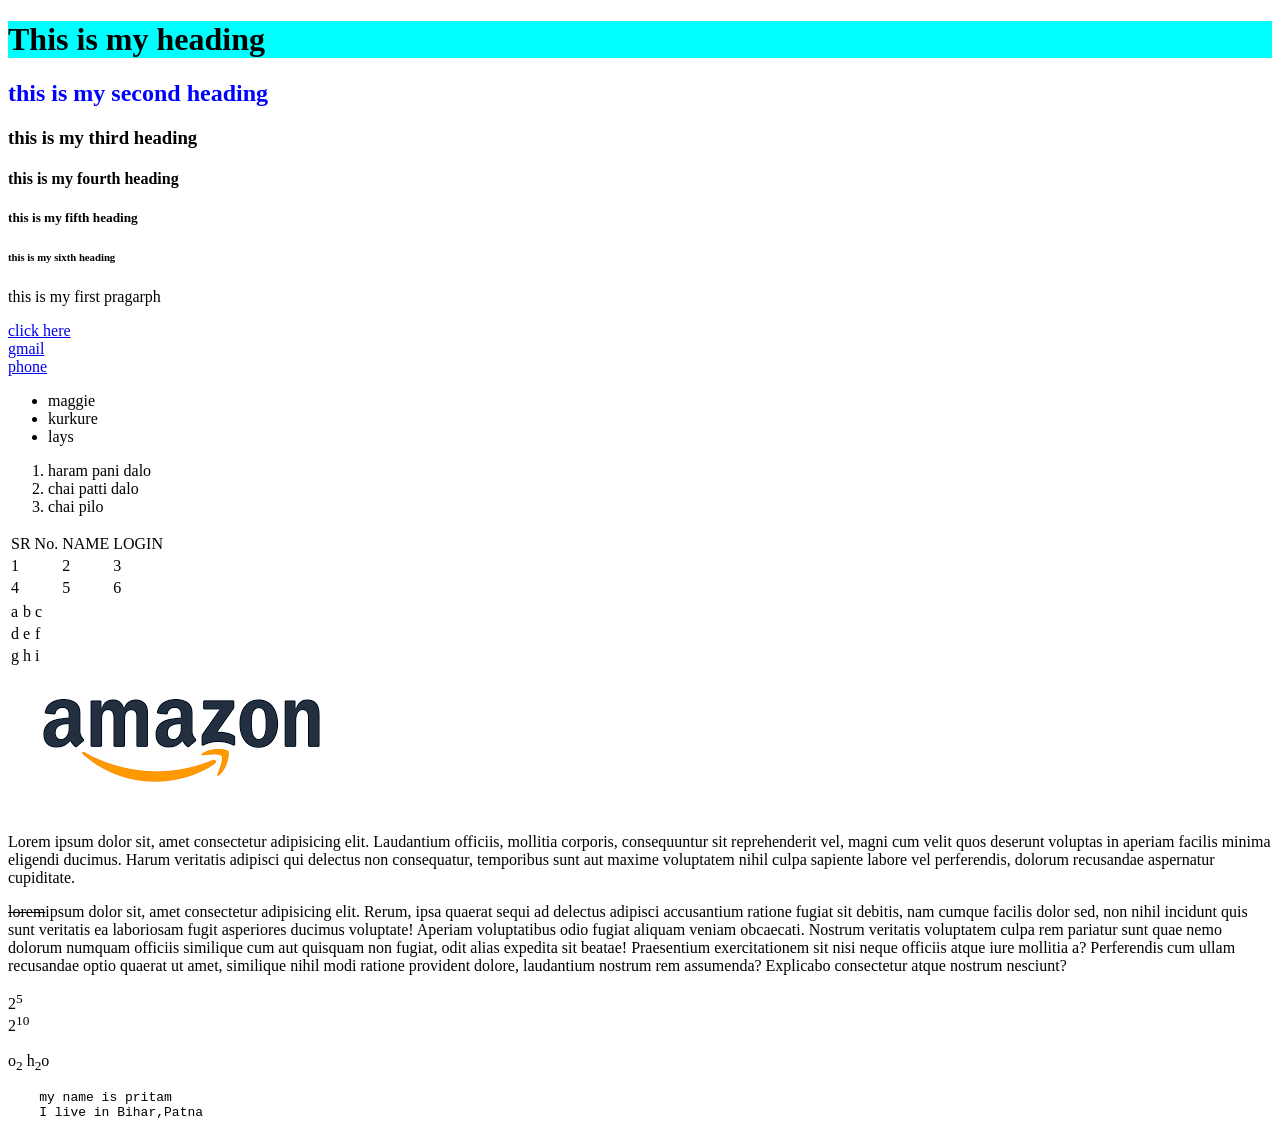
<file: LECTURE 1 TO 6/index.html>
<!DOCTYPE html>
<html lang="en">
<head>
    <meta charset="UTF-8">
    <meta name="viewport" content="width=device-width, initial-scale=1.0">
    <title>Document</title>
</head>
<body>
    <h1 style="background-color :aqua">This is my heading</h1>
    <h2 style="color: blue;">this is my second heading</h2>
    <h3>this is my third heading</h3>
    <h4>this is my fourth heading</h4>
    <h5>this is my fifth heading</h5>
    <h6>this is my sixth heading</h6>

    <p>this is my first pragarph</p>
    
    <a href="https://www.google.com">click here</a><br>
    <a href="mailto:pritamkummarpatna59@gmail.com">gmail</a><br>
    <a href="tel:+916200416305">phone</a>

    <!-- ul means UNORDERD LIST -->
    <ul>
        <li>maggie</li>
        <li>kurkure</li>
        <li>lays</li>
    </ul>

    <!-- ol means OREDER LIST -->
     <!-- short cut of ol and ul : for ul and ol = ul>li*number -->
    <ol>
        <li>haram pani dalo</li>
        <li>chai patti dalo</li>
        <li>chai pilo</li>
    </ol>


    <table>
        <!-- tr means TABLE ROW.. -->
        <tr>
            <!-- td means TABLE DATA  -->
            <td>SR No.</td>
            <td>NAME</td>
            <td>LOGIN</td>
        </tr>
        <tr>
            <td>1</td>
            <td>2</td>
            <td>3</td>
        </tr>
       <tr>
            <td>4</td>
            <td>5</td>
            <td>6</td>
       </tr>
    </table>

<!-- short cut : TABLE>(TD>TR*3)*3 -->
    <table>
        <tr>
            <td>a</td>
            <td>b</td>
            <td>c</td>
        </tr>
        <tr>
            <td>d</td>
            <td>e</td>
            <td>f</td>
        </tr>
        <tr>
            <td>g</td>
            <td>h</td>
            <td>i</td>
        </tr>
    </table>

    <img src="[data-uri]" alt="amazon">

<p>Lorem ipsum dolor sit, amet consectetur adipisicing elit. Laudantium officiis, mollitia corporis, consequuntur sit reprehenderit vel, magni cum velit quos deserunt voluptas in aperiam facilis minima eligendi ducimus. Harum veritatis adipisci qui delectus non consequatur, temporibus sunt aut maxime voluptatem nihil culpa sapiente labore vel perferendis, dolorum recusandae aspernatur cupiditate.</p>

<p><s>lorem</s>ipsum dolor sit, amet consectetur adipisicing elit. Rerum, ipsa quaerat sequi ad delectus adipisci accusantium ratione fugiat sit debitis, nam cumque facilis dolor sed, non nihil incidunt quis sunt veritatis ea laboriosam fugit asperiores ducimus voluptate! Aperiam voluptatibus odio fugiat aliquam veniam obcaecati. Nostrum veritatis voluptatem culpa rem pariatur sunt quae nemo dolorum numquam officiis similique cum aut quisquam non fugiat, odit alias expedita sit beatae! Praesentium exercitationem sit nisi neque officiis atque iure mollitia a? Perferendis cum ullam recusandae optio quaerat ut amet, similique nihil modi ratione provident dolore, laudantium nostrum rem assumenda? Explicabo consectetur atque nostrum nesciunt?</p>

<p>
    2<sup>5</sup><br>
    2<sup>10</sup>
</p>
<p>
    o<sub>2</sub>
    h<sub>2</sub>o
</p>

<pre>
    my name is pritam 
    I live in Bihar,Patna
</pre>


</body>
</html>
</file>
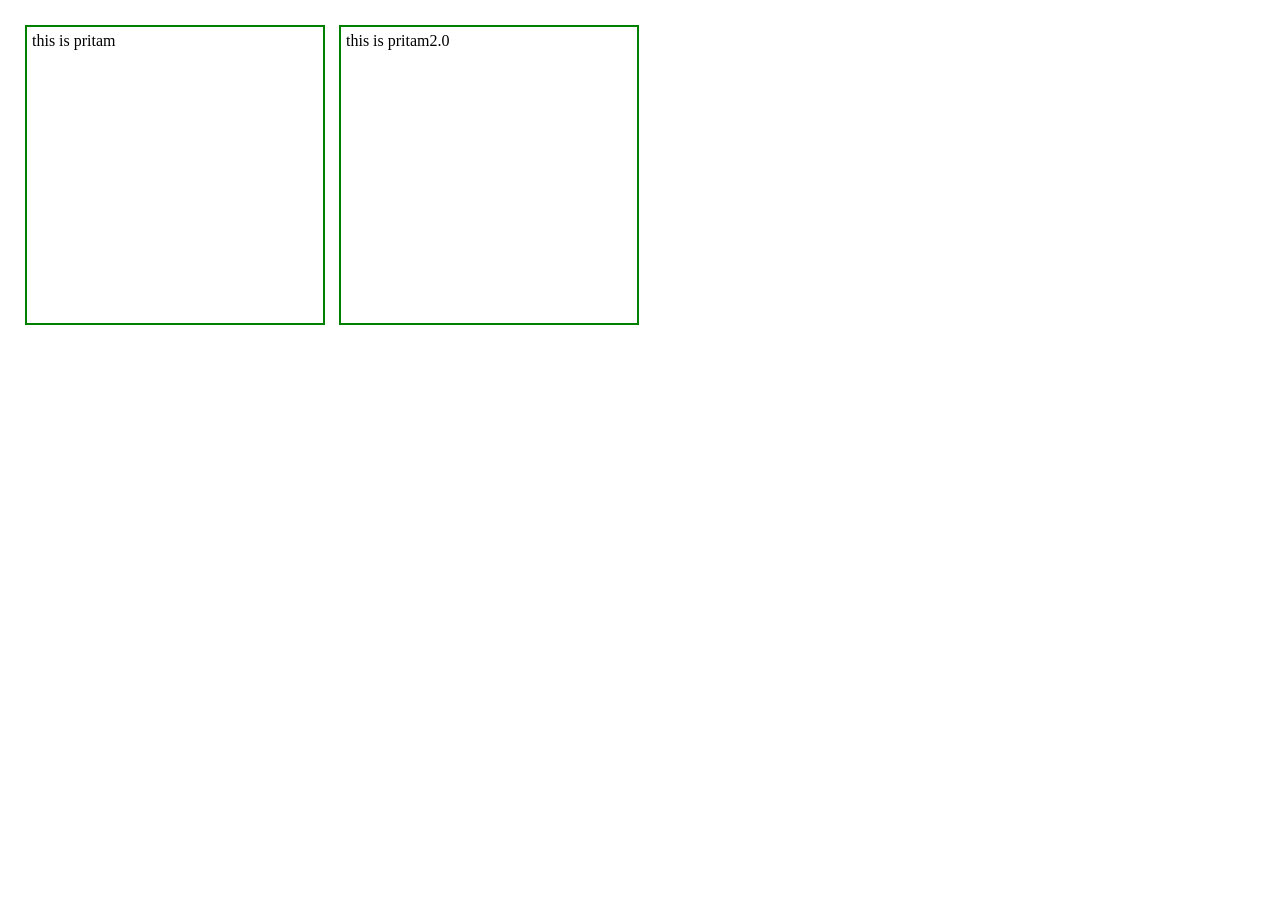
<file: lecture 16/index.html>
<!DOCTYPE html>
<html lang="en">
<head>
    <meta charset="UTF-8">
    <meta name="viewport" content="width=device-width, initial-scale=1.0">
    <title>Document</title>

    <style>
        *{
            margin: 10px;
            padding: 0;
            box-sizing: border-box;
            
        }
        .box{
            /* display: inline; */
            width: 300px;
            height: 300px;
            border: 1px solid black;
            padding: 100px;
        }
        span{
            border: 2px solid green;
            width: 300px;
            height: 300px;
            margin: 5px;
            padding: 5px;
            display: inline-block;
            /* display: block;  */
        }


        /* div{
            border: 1px solid red;
            width: 300px;
            height: 300px;
            margin: 25px;
            padding: 30px;
        } */


    </style>
</head>
<body>
    <!-- <div>welcome to pritam dev</div>

    <div>welcome to pritam dev 2.0</div> -->

    <!-- <div class="box">
        Welcome to codehelp
    </div> -->

    <span>this is pritam</span>
    <span>this is pritam2.0</span>

</body>
</html>
</file>
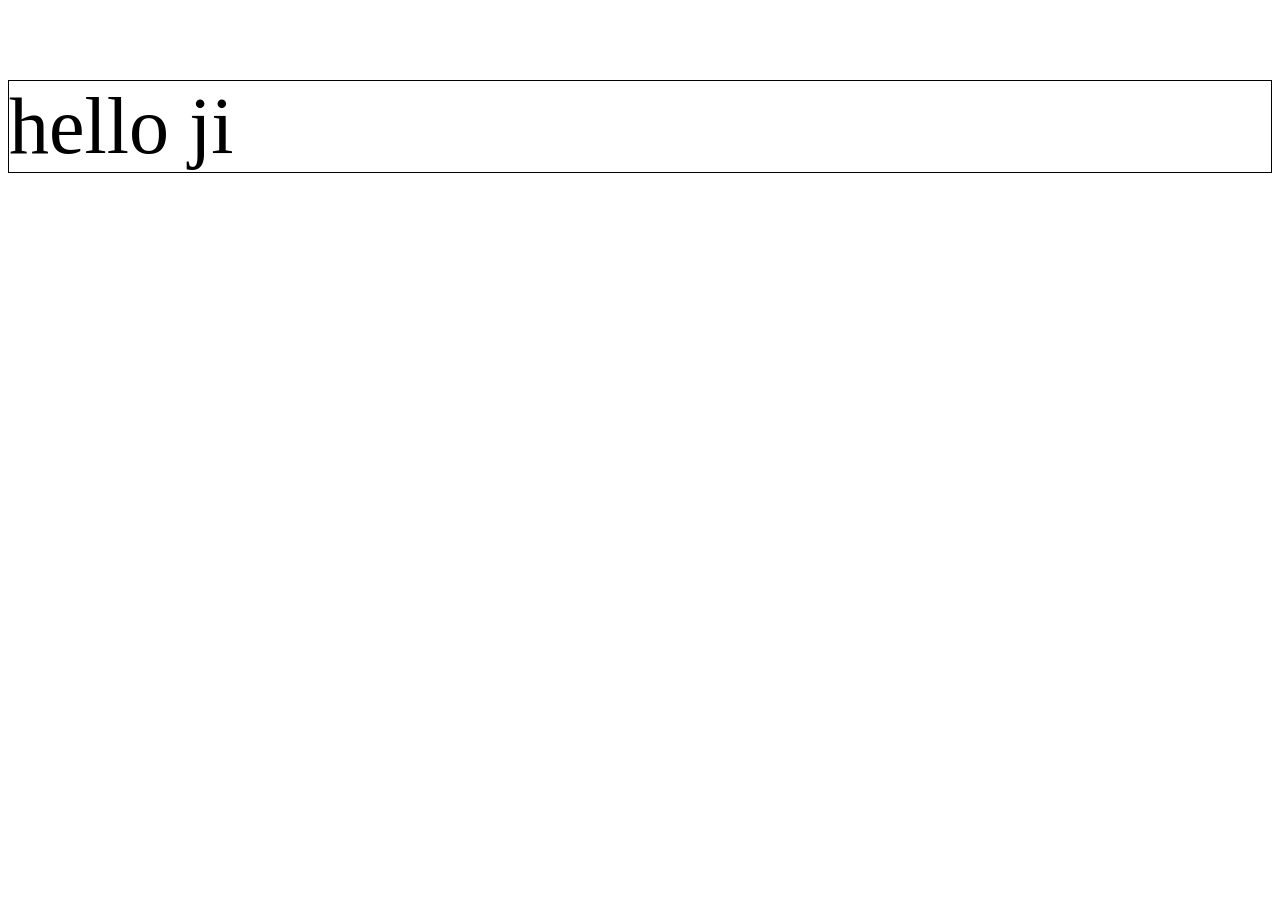
<file: lecture 18/index.html>
<!DOCTYPE html>
<html lang="en">
<head>
    <meta charset="UTF-8">
    <meta name="viewport" content="width=device-width, initial-scale=1.0">
    <title>Document</title>
    <style>
        /* *{
            margin: 0;
            padding: 0;
        } */
        /* .box{
            border: 2px solid red;
            width: 50%;
        } */
        /* .parent{
            border: 1px solid black;
            background-color: beige;
            width: 50%;
        }
        .child{
            border: 1px solid green;
            background-color: aqua;
            width: 20% ;
        } */
        /* .container{
            border: 1px solid green;
            background-color: rgb(96, 96, 154);
            height: 50vh ;
            width: 50%;
        } */
        /* .box1{
            border: 1px solid black;
            font-size: 100px;
        } */
   
        /* .container{
            font-size: 10px;


        }
        .box{
            font-family: 10em;
        } */
        .firstpara{
            border: 1px solid black;
            font-size: 5rem;
        }

   
    </style>
</head>
<body>
    <!-- <div class="box">Welcome to pritam dev</div> -->
     <!-- <div class="parent">
        <div class="child">
            child
        </div>
     </div> -->
    <!-- <div class="container">
        Welcome to pritam dev
    </div> -->
    <!-- <div class="box1">
        pritam kumar
    </div> -->
    <p class="firstpara">hello ji</p>
   <!-- <div class="container">
        <div class="bx">
            welcome to pritam dev
        </div> -->
   </div>
</body>
</html>
</file>
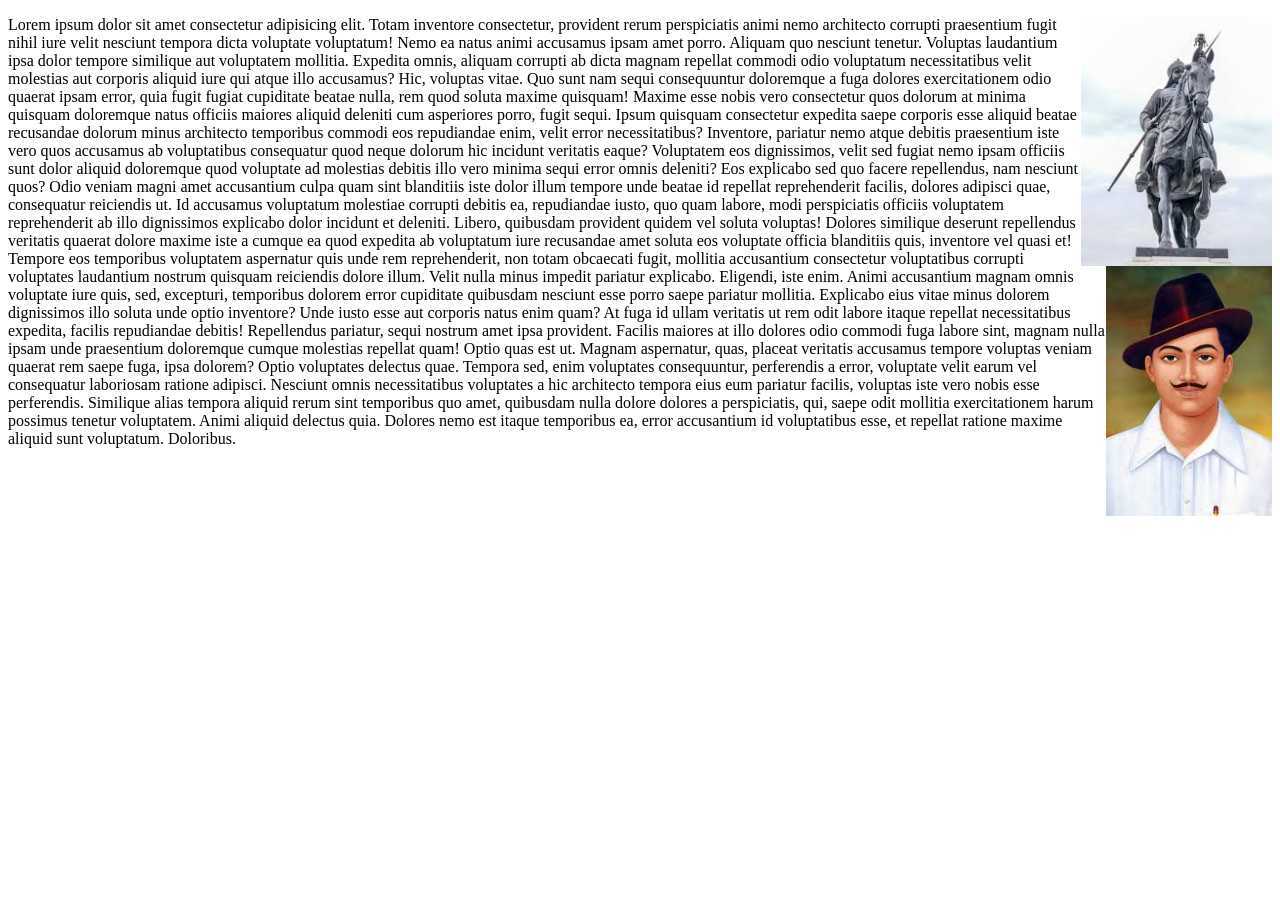
<file: lecture 19/index.html>
<!DOCTYPE html>
<html lang="en">
<head>
    <meta charset="UTF-8">
    <meta name="viewport" content="width=device-width, initial-scale=1.0">
    <title>Document</title>
    <style>
        #immg1{
            float: right;
            height: 250px;
        }
        #immg2{
            float: right;
            height: 250px;
            clear: right;
        }
    </style>
</head>
<body>
    <div class="container">
        <img id="immg1" src="maharna.jpg" >
         <img id="immg2" src="bhagat.jpg" >
        <p>Lorem ipsum dolor sit amet consectetur adipisicing elit. Totam inventore consectetur, provident rerum perspiciatis animi nemo architecto corrupti praesentium fugit nihil iure velit nesciunt tempora dicta voluptate voluptatum! Nemo ea natus animi accusamus ipsam amet porro. Aliquam quo nesciunt tenetur. Voluptas laudantium ipsa dolor tempore similique aut voluptatem mollitia. Expedita omnis, aliquam corrupti ab dicta magnam repellat commodi odio voluptatum necessitatibus velit molestias aut corporis aliquid iure qui atque illo accusamus? Hic, voluptas vitae. Quo sunt nam sequi consequuntur doloremque a fuga dolores exercitationem odio quaerat ipsam error, quia fugit fugiat cupiditate beatae nulla, rem quod soluta maxime quisquam! Maxime esse nobis vero consectetur quos dolorum at minima quisquam doloremque natus officiis maiores aliquid deleniti cum asperiores porro, fugit sequi. Ipsum quisquam consectetur expedita saepe corporis esse aliquid beatae recusandae dolorum minus architecto temporibus commodi eos repudiandae enim, velit error necessitatibus? Inventore, pariatur nemo atque debitis praesentium iste vero quos accusamus ab voluptatibus consequatur quod neque dolorum hic incidunt veritatis eaque? Voluptatem eos dignissimos, velit sed fugiat nemo ipsam officiis sunt dolor aliquid doloremque quod voluptate ad molestias debitis illo vero minima sequi error omnis deleniti? Eos explicabo sed quo facere repellendus, nam nesciunt quos? Odio veniam magni amet accusantium culpa quam sint blanditiis iste dolor illum tempore unde beatae id repellat reprehenderit facilis, dolores adipisci quae, consequatur reiciendis ut. Id accusamus voluptatum molestiae corrupti debitis ea, repudiandae iusto, quo quam labore, modi perspiciatis officiis voluptatem reprehenderit ab illo dignissimos explicabo dolor incidunt et deleniti. Libero, quibusdam provident quidem vel soluta voluptas! Dolores similique deserunt repellendus veritatis quaerat dolore maxime iste a cumque ea quod expedita ab voluptatum iure recusandae amet soluta eos voluptate officia blanditiis quis, inventore vel quasi et! Tempore eos temporibus voluptatem aspernatur quis unde rem reprehenderit, non totam obcaecati fugit, mollitia accusantium consectetur voluptatibus corrupti voluptates laudantium nostrum quisquam reiciendis dolore illum. Velit nulla minus impedit pariatur explicabo. Eligendi, iste enim. Animi accusantium magnam omnis voluptate iure quis, sed, excepturi, temporibus dolorem error cupiditate quibusdam nesciunt esse porro saepe pariatur mollitia. Explicabo eius vitae minus dolorem dignissimos illo soluta unde optio inventore? Unde iusto esse aut corporis natus enim quam? At fuga id ullam veritatis ut rem odit labore itaque repellat necessitatibus expedita, facilis repudiandae debitis! Repellendus pariatur, sequi nostrum amet ipsa provident. Facilis maiores at illo dolores odio commodi fuga labore sint, magnam nulla ipsam unde praesentium doloremque cumque molestias repellat quam! Optio quas est ut. Magnam aspernatur, quas, placeat veritatis accusamus tempore voluptas veniam quaerat rem saepe fuga, ipsa dolorem? Optio voluptates delectus quae. Tempora sed, enim voluptates consequuntur, perferendis a error, voluptate velit earum vel consequatur laboriosam ratione adipisci. Nesciunt omnis necessitatibus voluptates a hic architecto tempora eius eum pariatur facilis, voluptas iste vero nobis esse perferendis. Similique alias tempora aliquid rerum sint temporibus quo amet, quibusdam nulla dolore dolores a perspiciatis, qui, saepe odit mollitia exercitationem harum possimus tenetur voluptatem. Animi aliquid delectus quia. Dolores nemo est itaque temporibus ea, error accusantium id voluptatibus esse, et repellat ratione maxime aliquid sunt voluptatum. Doloribus.</p>

       
        <!-- <p>Lorem ipsum dolor sit amet consectetur adipisicing elit. Totam inventore consectetur, provident rerum perspiciatis animi nemo architecto corrupti praesentium fugit nihil iure velit nesciunt tempora dicta voluptate voluptatum! Nemo ea natus animi accusamus ipsam amet porro. Aliquam quo nesciunt tenetur. Voluptas laudantium ipsa dolor tempore similique aut voluptatem mollitia. Expedita omnis, aliquam corrupti ab dicta magnam repellat commodi odio voluptatum necessitatibus velit molestias aut corporis aliquid iure qui atque illo accusamus? Hic, voluptas vitae. Quo sunt nam sequi consequuntur doloremque a fuga dolores exercitationem odio quaerat ipsam error, quia fugit fugiat cupiditate beatae nulla, rem quod soluta maxime quisquam! Maxime esse nobis vero consectetur quos dolorum at minima quisquam doloremque natus officiis maiores aliquid deleniti cum asperiores porro, fugit sequi. Ipsum quisquam consectetur expedita saepe corporis esse aliquid beatae recusandae dolorum minus architecto temporibus commodi eos repudiandae enim, velit error necessitatibus? Inventore, pariatur nemo atque debitis praesentium iste vero quos accusamus ab voluptatibus consequatur quod neque dolorum hic incidunt veritatis eaque? Voluptatem eos dignissimos, velit sed fugiat nemo ipsam officiis sunt dolor aliquid doloremque quod voluptate ad molestias debitis illo vero minima sequi error omnis deleniti? Eos explicabo sed quo facere repellendus, nam nesciunt quos? Odio veniam magni amet accusantium culpa quam sint blanditiis iste dolor illum tempore unde beatae id repellat reprehenderit facilis, dolores adipisci quae, consequatur reiciendis ut. Id accusamus voluptatum molestiae corrupti debitis ea, repudiandae iusto, quo quam labore, modi perspiciatis officiis voluptatem reprehenderit ab illo dignissimos explicabo dolor incidunt et deleniti. Libero, quibusdam provident quidem vel soluta voluptas! Dolores similique deserunt repellendus veritatis quaerat dolore maxime iste a cumque ea quod expedita ab voluptatum iure recusandae amet soluta eos voluptate officia blanditiis quis, inventore vel quasi et! Tempore eos temporibus voluptatem aspernatur quis unde rem reprehenderit, non totam obcaecati fugit, mollitia accusantium consectetur voluptatibus corrupti voluptates laudantium nostrum quisquam reiciendis dolore illum. Velit nulla minus impedit pariatur explicabo. Eligendi, iste enim. Animi accusantium magnam omnis voluptate iure quis, sed, excepturi, temporibus dolorem error cupiditate quibusdam nesciunt esse porro saepe pariatur mollitia. Explicabo eius vitae minus dolorem dignissimos illo soluta unde optio inventore? Unde iusto esse aut corporis natus enim quam? At fuga id ullam veritatis ut rem odit labore itaque repellat necessitatibus expedita, facilis repudiandae debitis! Repellendus pariatur, sequi nostrum amet ipsa provident. Facilis maiores at illo dolores odio commodi fuga labore sint, magnam nulla ipsam unde praesentium doloremque cumque molestias repellat quam! Optio quas est ut. Magnam aspernatur, quas, placeat veritatis accusamus tempore voluptas veniam quaerat rem saepe fuga, ipsa dolorem? Optio voluptates delectus quae. Tempora sed, enim voluptates consequuntur, perferendis a error, voluptate velit earum vel consequatur laboriosam ratione adipisci. Nesciunt omnis necessitatibus voluptates a hic architecto tempora eius eum pariatur facilis, voluptas iste vero nobis esse perferendis. Similique alias tempora aliquid rerum sint temporibus quo amet, quibusdam nulla dolore dolores a perspiciatis, qui, saepe odit mollitia exercitationem harum possimus tenetur voluptatem. Animi aliquid delectus quia. Dolores nemo est itaque temporibus ea, error accusantium id voluptatibus esse, et repellat ratione maxime aliquid sunt voluptatum. Doloribus.</p> -->
    </div>
    
</body>
</html>
</file>
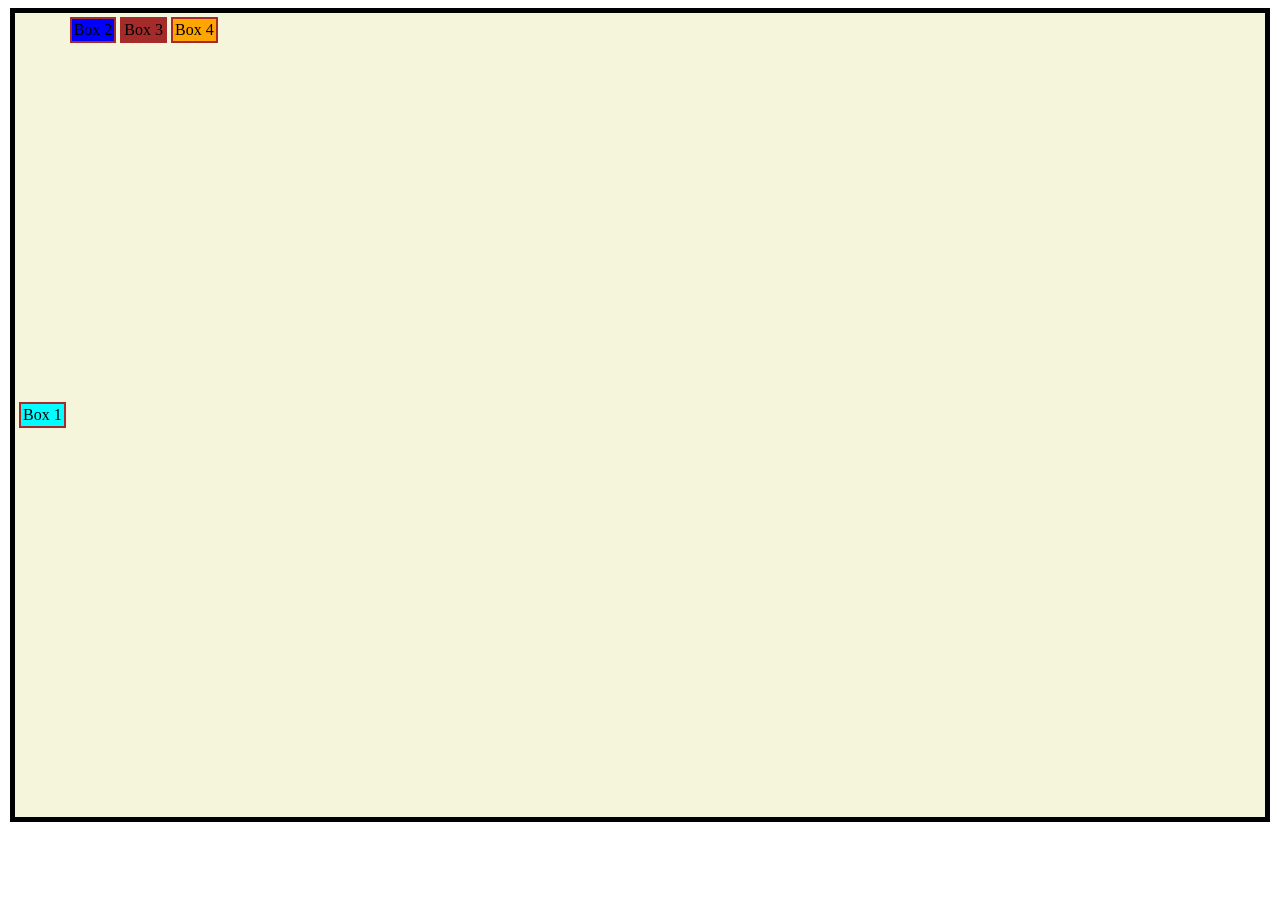
<file: lecture 20/index.html>
<!DOCTYPE html>
<html lang="en">
<head>
    <meta charset="UTF-8">
    <meta name="viewport" content="width=device-width, initial-scale=1.0">
    <title>Document</title>
    <style>

        .container{
            background-color: beige;
            border: 5px solid black;
            margin:2px ;
            padding: 2px;
            display: flex;
            /* flex-direction: column; */
            /* flex-direction: row; */
            /* flex-direction: row-reverse; */
            /* flex-direction: column-reverse;  */
            flex-direction: row;
            /* flex-wrap: wrap; */
             
            /* flex: 1;
            flex-grow: 1;
            flex-shrink: 1;
            flex-basis: 0; */
            height: 800px;
            /* justify-content: center; */
            /* justify-content: end; */
            /* justify-content: start;
            justify-content: space-between; */
            justify-content: start;
            align-items: start;
            align-content: center;
            
        }
        .box{
            /* height: 200px;
            width: 200px; */
            border: 2px solid brown;
            margin:2px ;
            padding: 2px;
        }
        #box1{
            background-color: aqua;
            /* order: 500; */
            /* flex-shrink: 4; */
            /* flex-grow: 1; */
            align-self: center;
           
        }
        #box2{
            background-color: blue;
            /* flex-grow: 1; */
        }
        #box3{
            background-color: brown;
            /* flex-grow: 5; */
        }
        #box4{
            background-color: orange;
            /* flex-grow: 1;
            order: -1; */
            /* flex-basis: 400px; */
        }
    </style>
</head>
<body>
    <div class="container">
        <div class="box" id="box1">Box 1</div>
        <div class="box" id="box2">Box 2</div>
        <div class="box" id="box3">Box 3</div>
        <div class="box" id="box4">Box 4</div>
    </div>
</body>
</html>
</file>
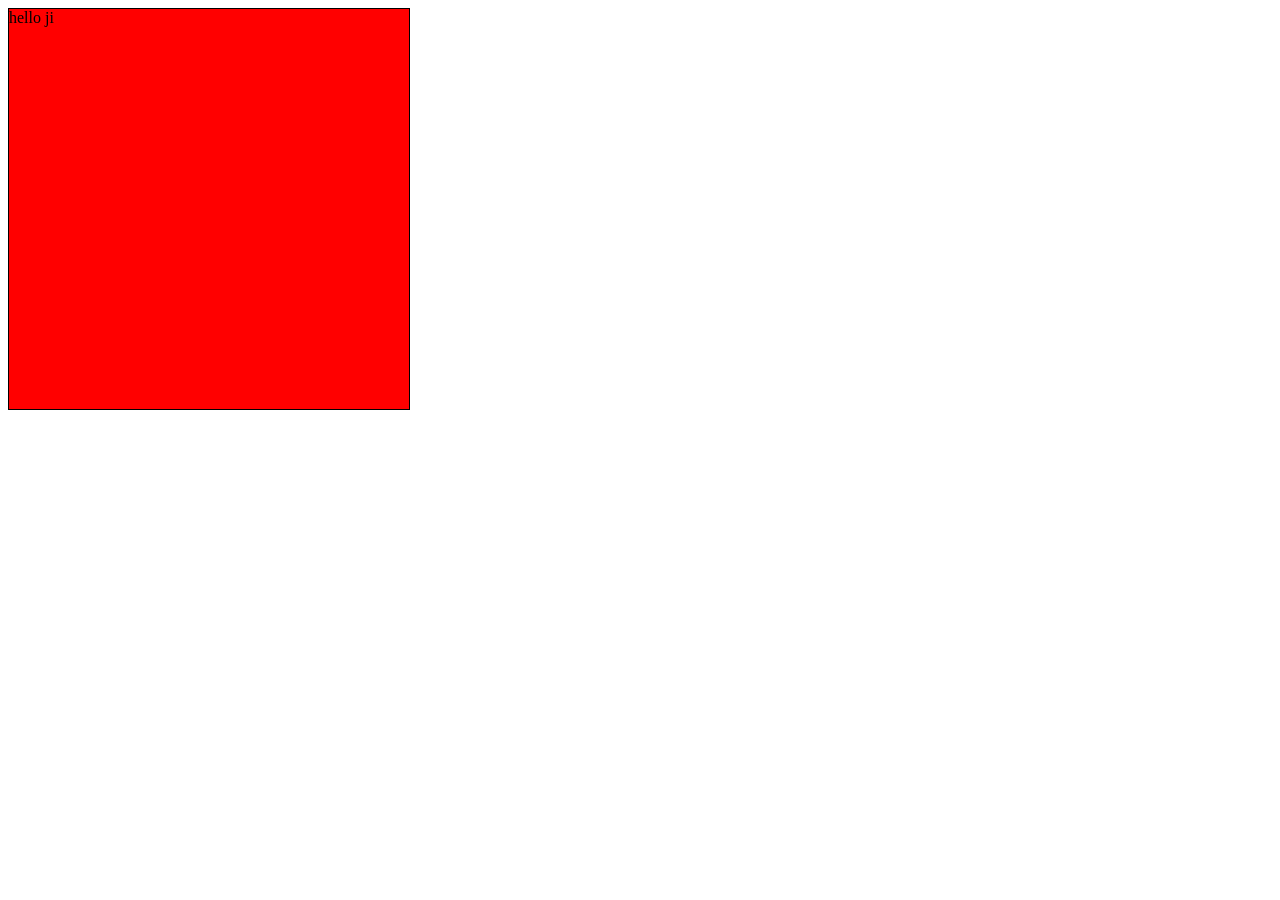
<file: lecture 21/index.html>
<!DOCTYPE html>
<html lang="en">
<head>
    <meta charset="UTF-8">
    <meta name="viewport" content="width=device-width, initial-scale=1.0">
    <title>Document</title>
    <style>
        .box{
            height: 400px;
            width: 400px;
            border: 1px solid black;
            background-color: red;
        }
        @media(min-width:300px ) and (max-width: 500px){
            .box{
                background-color: aqua;
            }
            
        }
    </style>
</head>
<body>
    <div class="box">
        hello ji
    </div>
</body>
</html>
</file>
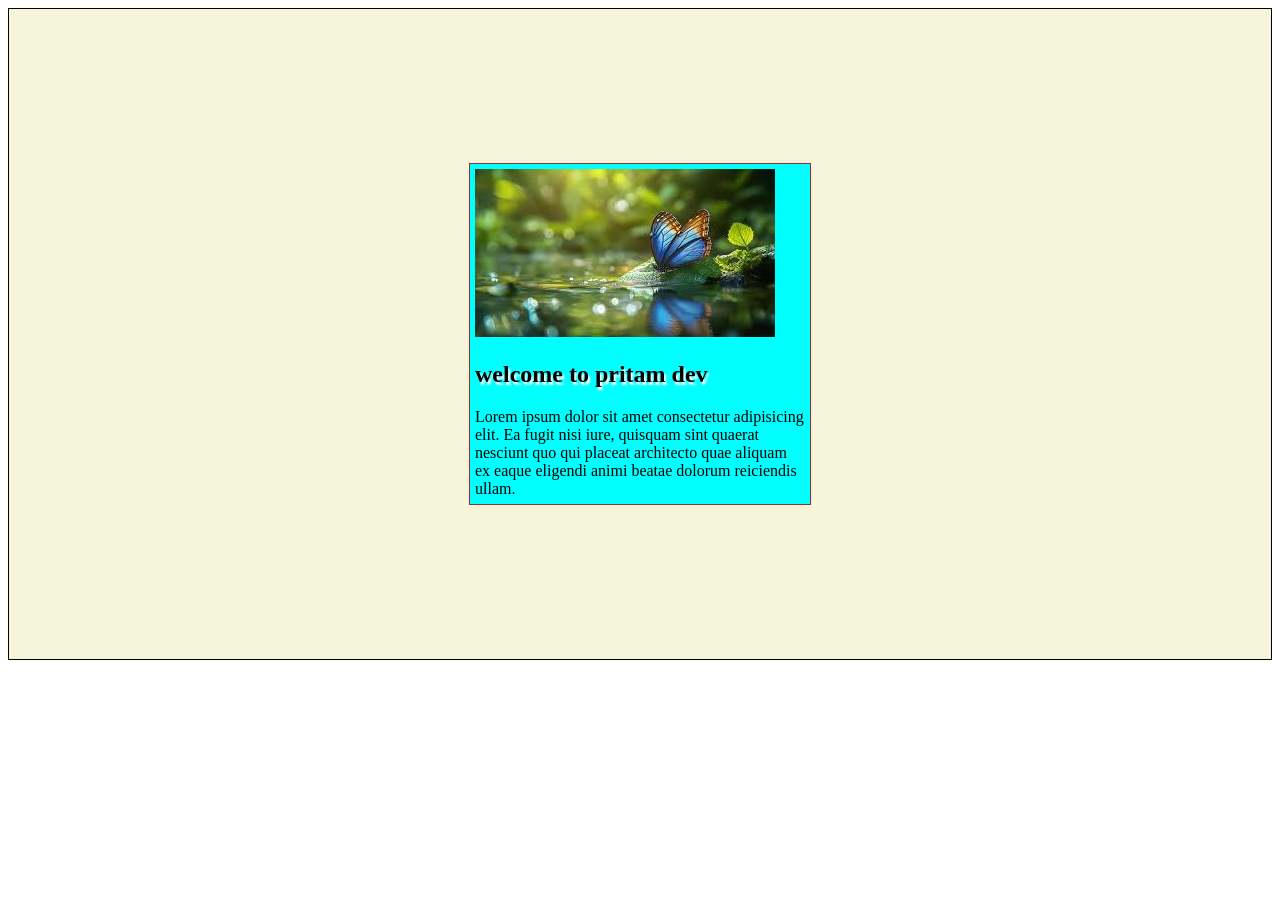
<file: lecture 22/index.html>
<!DOCTYPE html>
<html lang="en">
<head>
    <meta charset="UTF-8">
    <meta name="viewport" content="width=device-width, initial-scale=1.0">
    <title>Document</title>
    <style>
        :root{
            --primary-color:brown;    
            --custom-width:330px;
         }
        .contaniner{
            background-color: beige;
            height: 650px;
            border: 1px solid black;
            display: flex;
            justify-content: center;
            align-items: center;
        }
        .box{
            
            --primary-color:brown;    
            --custom-width:330px;
            background-color: aqua;
            width: var(--custom-width);
            height: 330px;
            border: 1px solid var(--primary-color);
            margin: 5px;
            padding: 5px;
            /* box-shadow: -10px -15px var(--primary-color); */
            /* box-shadow:10px 15px 5px brown ; */
            /* box-shadow: 10px 15px 5px 50px rgb(205, 11, 11); */
            /* box-shadow: inset 10px 15px brown; */
            /* box-shadow: 10px 15px red , 15px 8px green; */

        }
        #head1{
            text-shadow: 2px 3px 2px white;
            /* text-shadow: yellow 12px 13px 2px; */
            /* text-shadow: white 12px 13px; */
            /* text-shadow: 3px 4px; */
            /* text-shadow:
            yellow 12px 13px 2px ,
            white 3px 2x 1px;
            color: green; */
 
        }

        
    </style>
</head>
<body>
    <div class="contaniner">
        <div class="box">
            <img src="I4.jpg">
            <h2 id="head1">welcome to pritam dev</h2>
            <p>Lorem ipsum dolor sit amet consectetur adipisicing elit. Ea fugit nisi iure, quisquam sint quaerat nesciunt quo qui placeat architecto quae aliquam ex eaque eligendi animi beatae dolorum reiciendis ullam.</p>
        </div>
    </div>

</body>
</html>
</file>
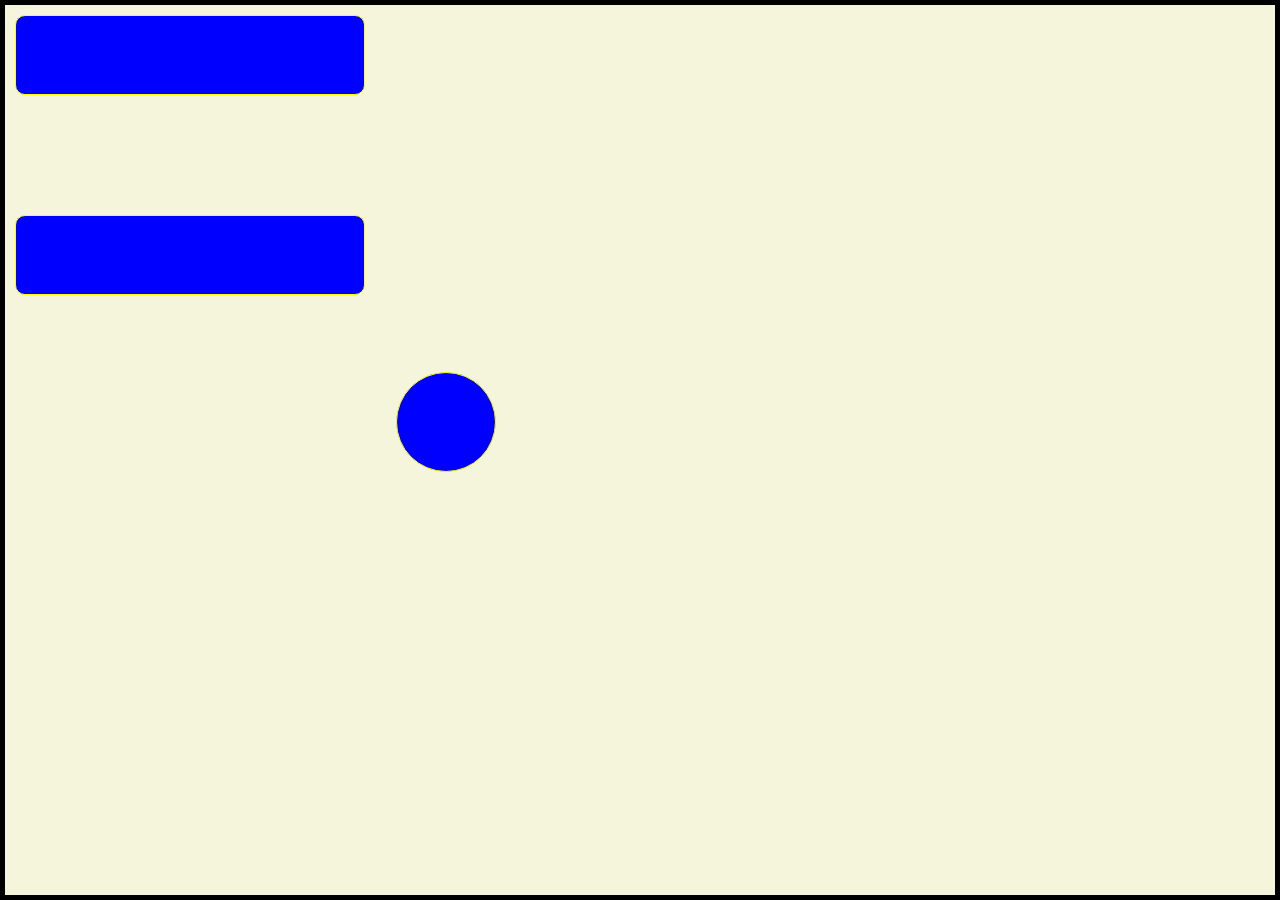
<file: lecture 23/index.html>
<!DOCTYPE html>
<html lang="en">
<head>
    <meta charset="UTF-8">
    <meta name="viewport" content="width=device-width, initial-scale=1.0">
    <title>amimation ka gyan</title>
    <style>
        *{
            margin:0 ;
            padding:0 ;
            box-sizing: border-box;
        }
        .container{
            width: 100vw;
            height:100vh;
            background-color:beige ;
            border: 5px solid black;
            
        }
        .box{
            width: 350px;
            height: 80px;
            background-color: blue;
            border: 1px solid yellow ;
            border-radius: 10px;
            margin: 10px;
            position: relative;
            /* animation-name: rightMovement;
            animation-duration: 5s;
            animation-iteration-count: 4;
            /* animation-delay: 2s; */
            /* animation-timing-function speeds types */
            /* 1.linear - Specifies an animation with the same speed from start to end */
            /* animation-timing-function: linear; */
            /* animation-timing-function: ease; */
            /* 2.ease - Specifies an animation with a slow start, then fast, then end slowly (this is default) */
            /* animation-timing-function: ease-in;
            ease-in - Specifies an animation with a slow start */
            /* animation-timing-function: ease-out;
            ease-out - Specifies an animation with a slow end */
            /* animation-timing-function: ease-in-out;
            ease-in-out - Specifies an animation with a slow start and end */
            /* animation-timing-function: cubic-bezier(0.075, 0.82, 0.165, 1); */
            /* cubic-bezier(n,n,n,n) - Lets you define your own values in a cubic-bezier function */
            /* animation-direction: alternate-reverse; */
            /* animation-fill-mode: both; */ 

            /* @keyframes duration | easing-function | delay |
            iteration-count | direction | fill-mode | play-state | name */
            
            animation: 5s linear 1s infinite alternate none running rightMovement;

        }
        @keyframes rightMovement{
            from{
                top: 0;
                left: 0;
            }
            to{
                top: 0;
                left: 1024px;
            }
        }

       #box2{
            width: 350px;
            height: 80px;
            background-color: blue;
            border: 1px solid yellow ;
            border-radius: 10px;
            margin: 10px;
            position: relative;
            animation: 5s linear 1s infinite alternate none running leftMovement;

        }
         @keyframes leftMovement{
            from{
                top: 650px;
                left: 1320px;
            }
            to{
                top: 650px;
                left: 0;
            }
         }
         #circle{
            width: 100px;
            height: 100px;
            background-color: blue;
            border: 1px solid yellow ;
            border-radius: 50px;
            margin: 10px;
            position: relative;
            top: 30%;
            left:30%;
            animation: 10s ease-in-out 0s infinite alternate-reverse none running circleMovement;
         }
         @keyframes circleMovement{
            0%{
                top: 1%;
                left: 5%;
            }
            30%{
                top: 5%;
                left: 90%;
            }
            60%{
                top: 70%;
                left: 10%;
            }
            100%{
                top: 75%;
                left: 95%;
            }
         }
    </style>
</head>
<body>
    <div class="container">
        <div class="box"></div>

        <div id="circle"></div>
        <div id="box2"></div>
       
    </div>
</body>
</html>
</file>
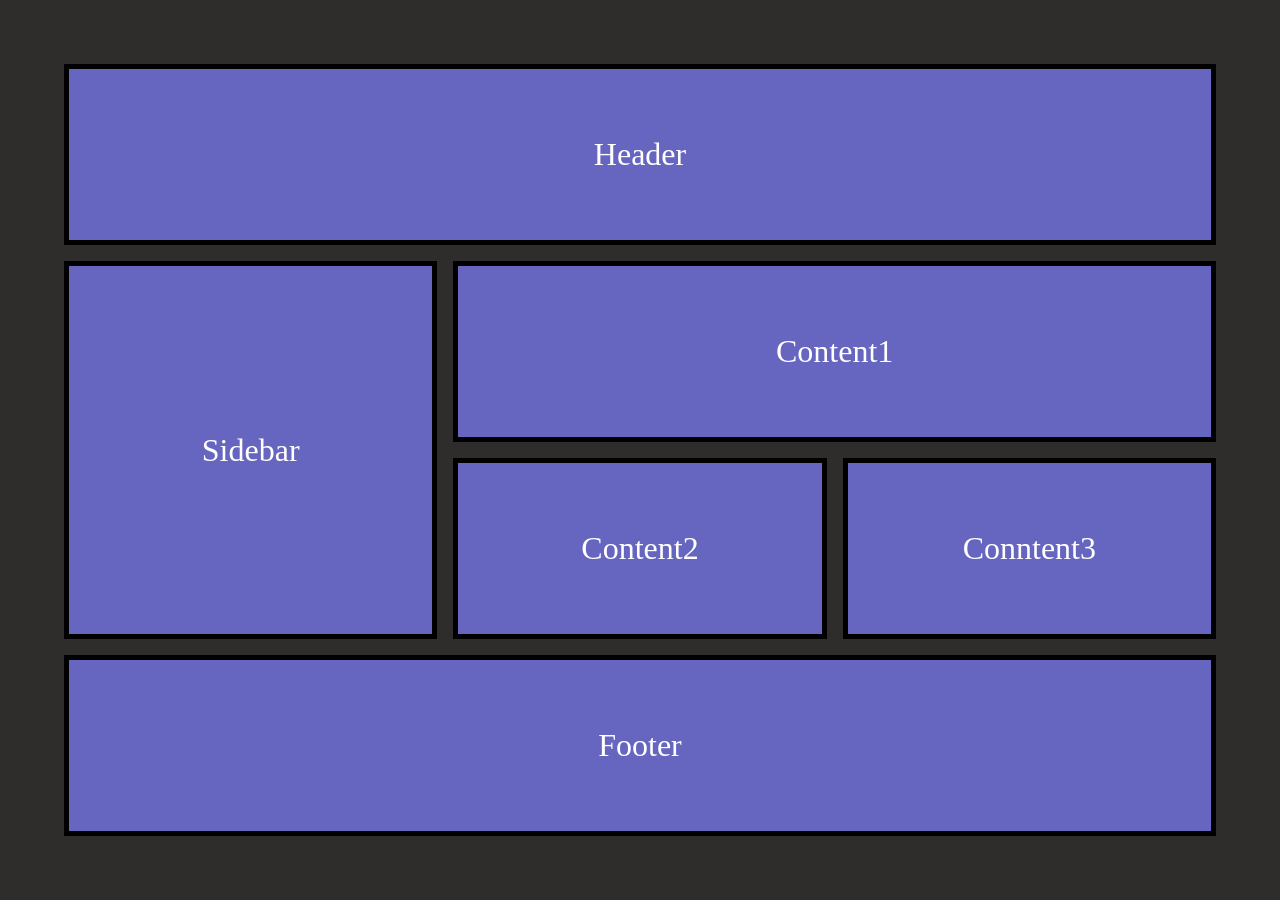
<file: lecture 28/index.html>
<!DOCTYPE html>
<html lang="en">
<head>
    <meta charset="UTF-8">
    <meta name="viewport" content="width=device-width, initial-scale=1.0">
    <title>Learn CSS Grids</title>
    <link rel="stylesheet" href="styles.css">
</head>
<body>
    <div class="container">
        <div class="items header">Header</div>
        <div class="items sidebar">Sidebar</div>
        <div class="items content">Content1</div>
        <div class="items">Content2</div>
        <div class="items">Conntent3</div>
        <div class="items footer">Footer</div>

    </div>
</body>
</html>
</file>
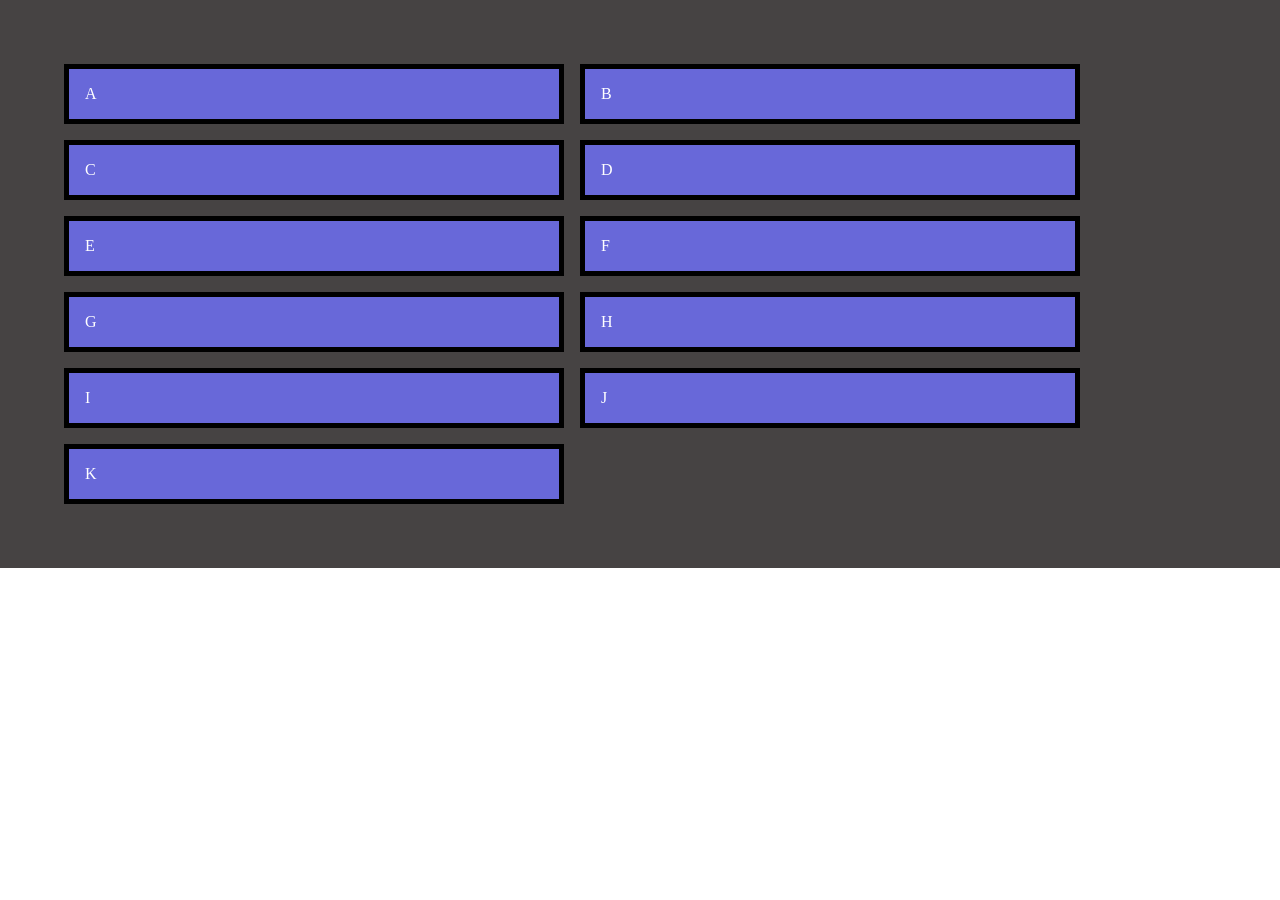
<file: lecture 31/index.html>
<!DOCTYPE html>
<html lang="en">
<head>
    <meta charset="UTF-8">
    <meta name="viewport" content="width=device-width, initial-scale=1.0">
    <title>Responsive Grid Design</title>
   <link rel="stylesheet" href="style.css">
</head>
<body>
    <div class="container">
        <div class="item">A</div>
        <div class="item">B</div>
        <div class="item">C</div>
        <div class="item">D</div>
        <div class="item">E</div>
        <div class="item">F</div>
        <div class="item">G</div>
        <div class="item">H</div>
        <div class="item">I</div>
        <div class="item">J</div>
        <div class="item">K</div>
       
    </div>
</body>
</html>
</file>
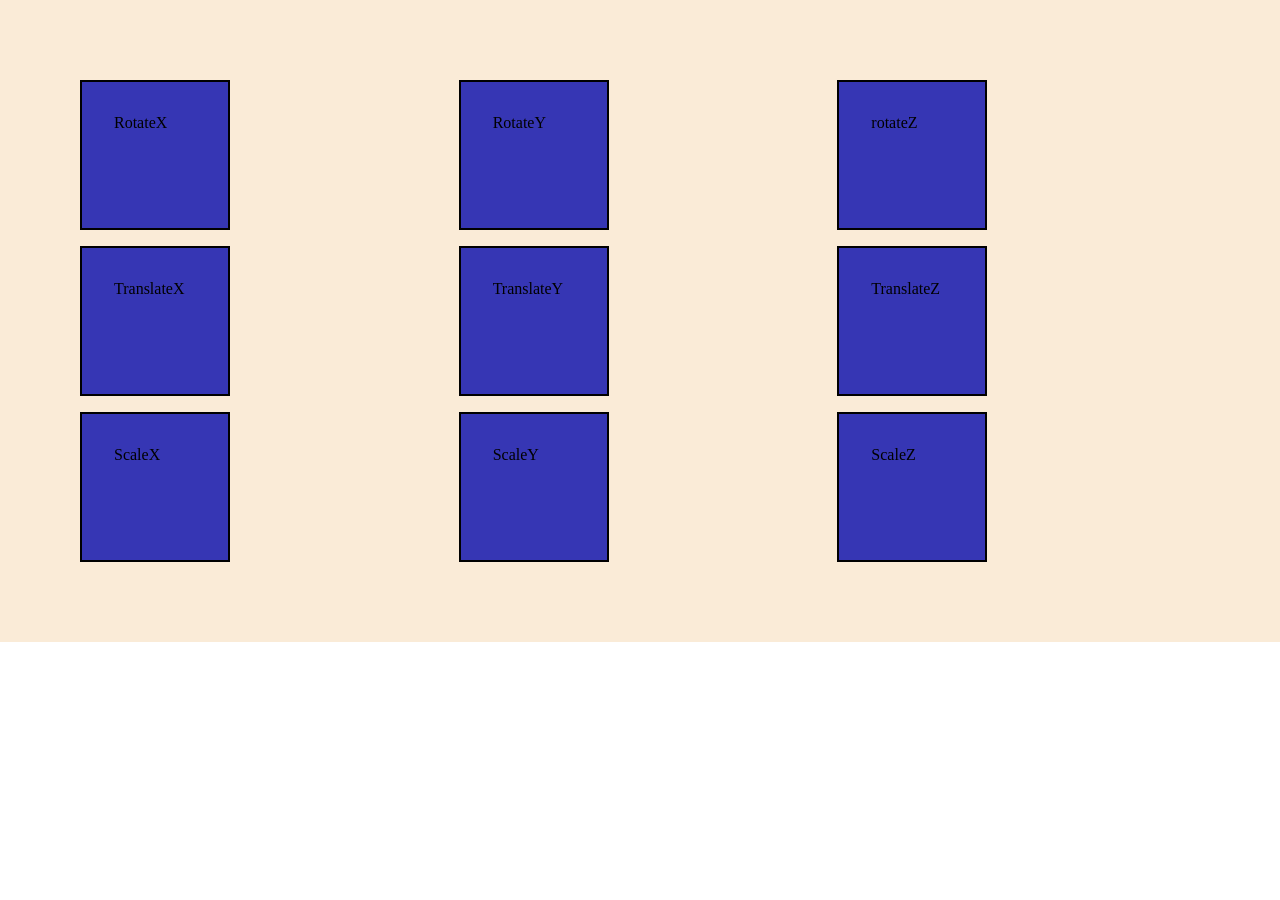
<file: lecture 32/index.html>
<!DOCTYPE html>
<html lang="en">
<head>
    <meta charset="UTF-8">
    <meta name="viewport" content="width=device-width, initial-scale=1.0">
    <title>CSS 3D Transformm</title>
    <style>
        *{
            margin: 0;
            padding: 0;
            box-sizing: border-box;

        }
        body{
            height: 100%;
            width: 100%;
        }
        .container{
            background-color: antiquewhite;
            padding: 5rem;
            display: grid;
            grid-template-columns: repeat(3,1fr);
            gap: 1rem;

        }
        .items{
            padding: 2rem;
            height: 150px;
            width: 150px;
            background-color:   rgb(54, 54, 180);
            border: 2px solid  black;

        }
        #rotateX:hover{
            transform: rotatex(45deg);
        }
        #rotateY:hover{
            transform:  rotateY(-45deg);
        }
        #rotateZ:hover{
            transform:  rotateZ(45deg);
        }
        #translateX:hover{
            transform: translateX(-100px);
        }
        #translateY:hover{
            transform: translateY(-100px);
        }
        #translateZ:hover{
            transform: perspective(300px) translateZ(100px);
        }
        #scaleX:hover{
            transform:skewX(30deg);
        }
        #scaleY:hover{
            transform: scaleY(1.5);
        } 
        
        #scaleZ:hover{
            transform: perspective(300px) scaleZ(1.5) rotateX(30deg);
        }
    </style>
</head>
<body>
    <div class="container">
        <div class="items" id="rotateX">RotateX</div>
        <div class="items" id="rotateY">RotateY</div>
        <div class="items" id="rotateZ">rotateZ</div>
        <div class="items" id="translateX">TranslateX</div>
        <div class="items" id="translateY">TranslateY</div>
        <div class="items" id="translateZ">TranslateZ</div>
        <div class="items" id="scaleX">ScaleX</div>
        <div class="items" id="scaleY">ScaleY</div>
        <div class="items" id="scaleZ">ScaleZ</div>
    </div>
</body>
</html>
</file>
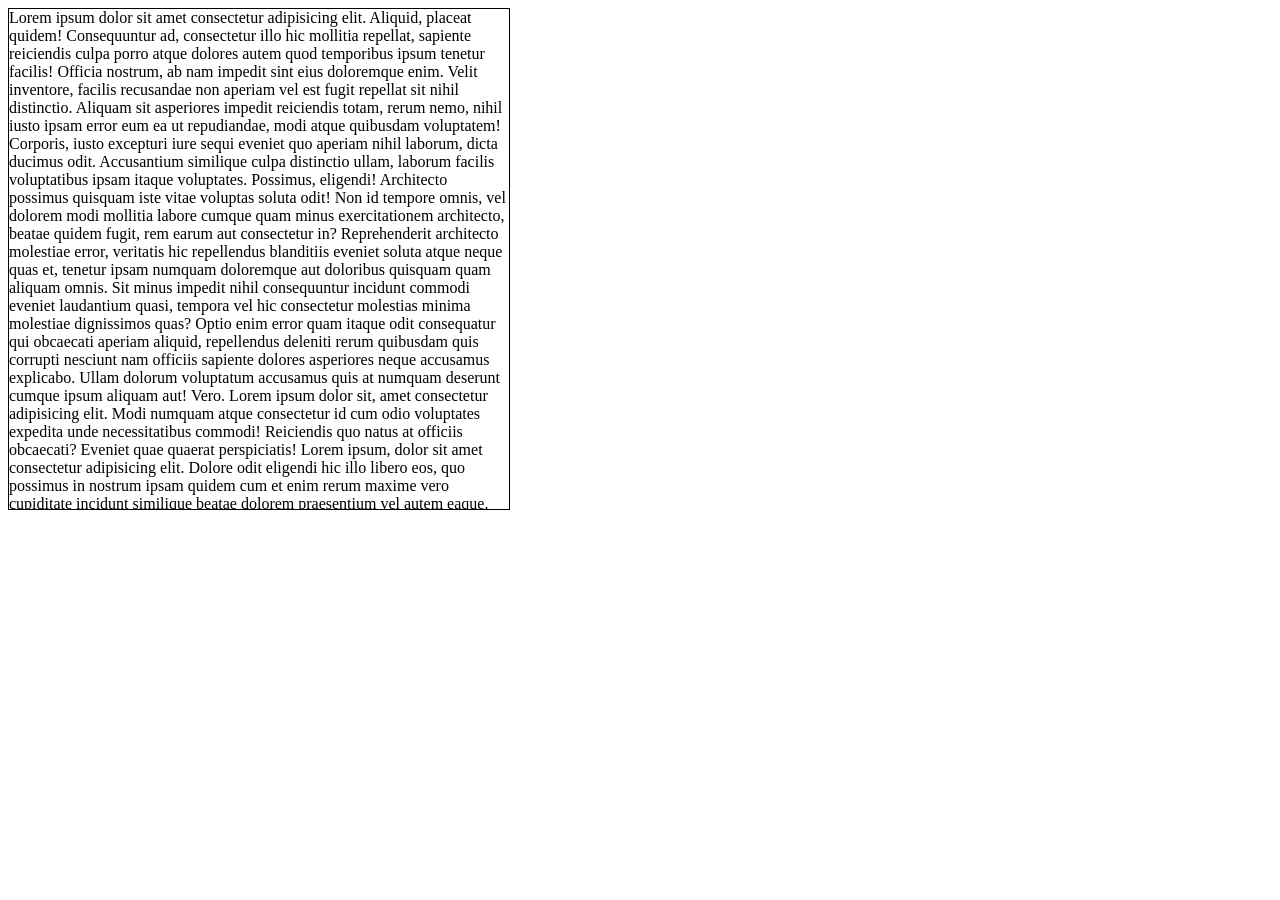
<file: two.html>
<!DOCTYPE html>
<html lang="en">
<head>
    <meta charset="UTF-8">
    <meta name="viewport" content="width=device-width, initial-scale=1.0">
    <title>Document</title>
    <style>
        .container{
            border: 1px solid black;
            width: 500px;
            height: 500px;
            /* overflow: hidden; */
            /* overflow: scroll; */
            overflow: auto;
            
        }
    </style>
</head>
<body>
    <div class="container">
        Lorem ipsum dolor sit amet consectetur adipisicing elit. Aliquid, placeat quidem! Consequuntur ad, consectetur illo hic mollitia repellat, sapiente reiciendis culpa porro atque dolores autem quod temporibus ipsum tenetur facilis! Officia nostrum, ab nam impedit sint eius doloremque enim. Velit inventore, facilis recusandae non aperiam vel est fugit repellat sit nihil distinctio. Aliquam sit asperiores impedit reiciendis totam, rerum nemo, nihil iusto ipsam error eum ea ut repudiandae, modi atque quibusdam voluptatem! Corporis, iusto excepturi iure sequi eveniet quo aperiam nihil laborum, dicta ducimus odit. Accusantium similique culpa distinctio ullam, laborum facilis voluptatibus ipsam itaque voluptates. Possimus, eligendi! Architecto possimus quisquam iste vitae voluptas soluta odit! Non id tempore omnis, vel dolorem modi mollitia labore cumque quam minus exercitationem architecto, beatae quidem fugit, rem earum aut consectetur in? Reprehenderit architecto molestiae error, veritatis hic repellendus blanditiis eveniet soluta atque neque quas et, tenetur ipsam numquam doloremque aut doloribus quisquam quam aliquam omnis. Sit minus impedit nihil consequuntur incidunt commodi eveniet laudantium quasi, tempora vel hic consectetur molestias minima molestiae dignissimos quas? Optio enim error quam itaque odit consequatur qui obcaecati aperiam aliquid, repellendus deleniti rerum quibusdam quis corrupti nesciunt nam officiis sapiente dolores asperiores neque accusamus explicabo. Ullam dolorum voluptatum accusamus quis at numquam deserunt cumque ipsum aliquam aut! Vero.
        Lorem ipsum dolor sit, amet consectetur adipisicing elit. Modi numquam atque consectetur id cum odio voluptates expedita unde necessitatibus commodi! Reiciendis quo natus at officiis obcaecati? Eveniet quae quaerat perspiciatis!
        Lorem ipsum, dolor sit amet consectetur adipisicing elit. Dolore odit eligendi hic illo libero eos, quo possimus in nostrum ipsam quidem cum et enim rerum maxime vero cupiditate incidunt similique beatae dolorem praesentium vel autem eaque. Maiores, rem eius nihil nesciunt non illum molestias minima ducimus aliquam obcaecati expedita repudiandae voluptate accusamus, in itaque laboriosam impedit ullam optio earum at quis mollitia? Ipsa laborum iste vel quaerat, odit debitis. Eius fugiat cupiditate quia error repudiandae ab distinctio, odit expedita delectus fuga consectetur facere quisquam soluta minus fugit cumque iure enim mollitia illum exercitationem quae dolor eveniet laborum quam? Debitis, facilis molestias illo minus blanditiis aliquam quaerat earum eos beatae dolor cupiditate? Non sunt rerum reprehenderit, nobis adipisci sapiente? Modi vitae, optio velit veniam eaque quam veritatis ipsa aliquid. Quasi non quam voluptate dicta repudiandae excepturi itaque autem voluptates, ratione vitae quos soluta unde laboriosam cumque deleniti quia, at vel rem.
    </div>
</body>
</html>
</file>
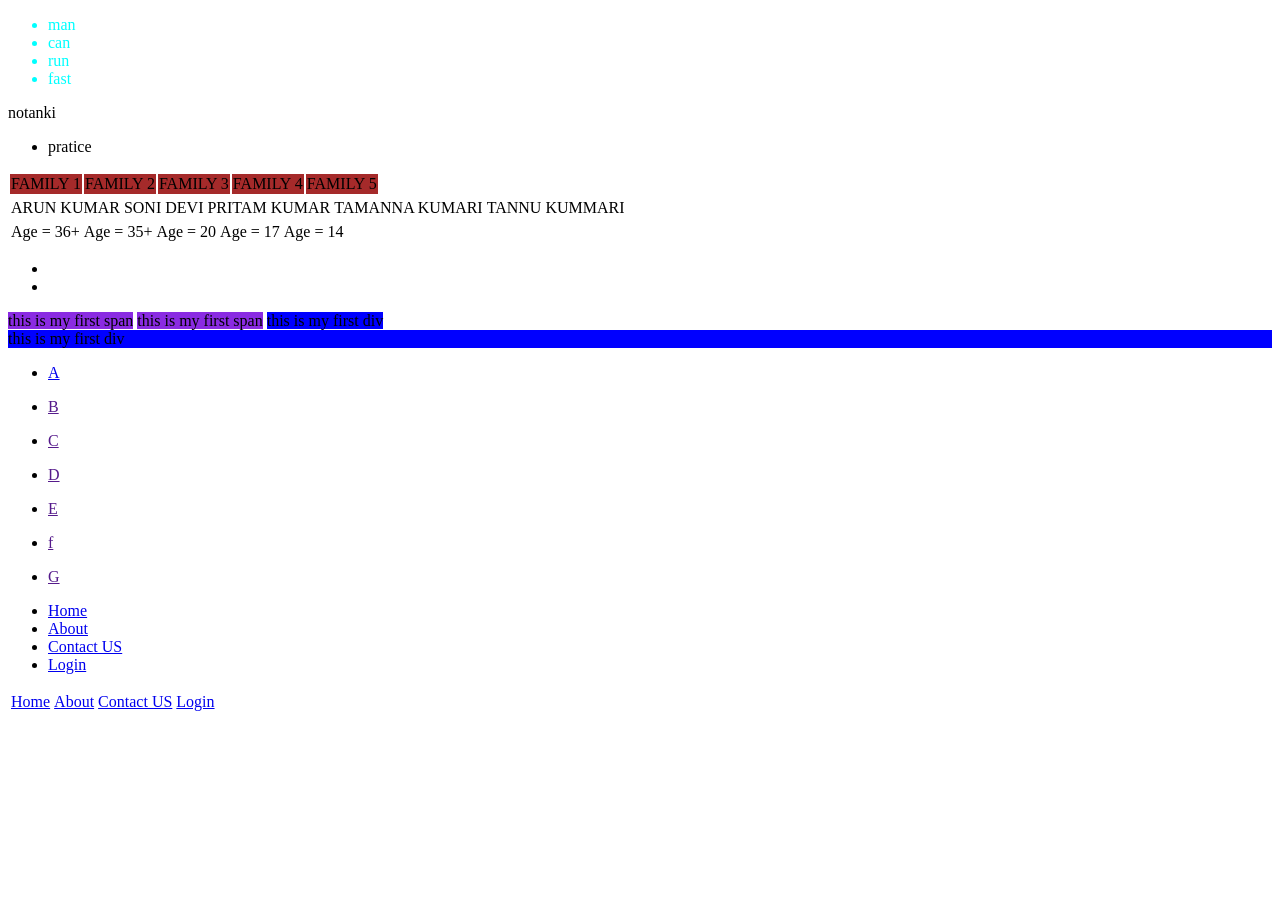
<file: LECTURE 1 TO 6/index2.html>
<!DOCTYPE html>
<html lang="en">
<head>
    <meta charset="UTF-8">
    <meta name="viewport" content="width=device-width, initial-scale=1.0">
    <title>Document</title>
</head></html>
  <!-- <p>
    <img src="" alt="">
</p>
    <p>
        <p>
            <p>
                <p></p>
            </p>
        </p>
    </p>
    <p>
        <h1></h1>
    </p> -->
        <!-- <article></article>
        <section></section>

        <p style="background-color:blue">this is my first paragraph</p>  
        <h3>this is my first heading</h3> 

        <article>this is my first article</article>
        <section>my name is pritam kumar</section>

        <p></p>
        <a href=""></a>

        <p>Lorem ipsum dolor sit amet consectetur adipisicing elit. Officia, similique?</p>
        <p>i live in patna</p>

        <p id="pra1"></p>
        <article id="article1"></article>
        <section id="section1"></section>
        <h1 id="heading1"></h1>

        <p class="pra"></p>
        <article class="dog"></article>
        <section class="dog lion cat tiger"></section>
        
        <a href="">click here</a> -->

        <p>
            <ul>
                <li style="color: aqua;">man</li>
                <li style="color: aqua;">can</li>
                <li style="color: aqua;">run</li>
                <li style="color: aqua;">fast</li>
            </ul>
        </p>

        <section></section>
        <article>
            <p>
                <p>notanki</p>
            </p>
        </article>
        <table>
            <ul>
                <li>pratice</li>
            </ul>
        </table>
        <table>
            <tr>
                <td style="background-color: brown;">FAMILY 1</td>
                <td style="background-color: brown;">FAMILY 2</td>
                <td style="background-color: brown;">FAMILY 3</td>
                <td style="background-color: brown;">FAMILY 4</td>
                <td style="background-color: brown;">FAMILY 5</td>
            </tr>
        </table>
        <table>
            <tr>
                <td>ARUN KUMAR</td>
                <td>SONI DEVI</td>
                <td>PRITAM KUMAR </td>
                <td>TAMANNA KUMARI</td>
                <td>TANNU KUMMARI</td>
            </tr>
        </table>
        <table>
            <tr>
                <td>Age = 36+</td>
                <td>Age = 35+</td>
                <td>Age = 20</td>
                <td>Age = 17</td>
                <td>Age = 14</td>
            </tr>
        </table>

       <!-- <h1>i will use all emment in one line </h1>
       <table>
        <tr>
            <td style="color: blueviolet;">praticing</td>
            <td style="color: blueviolet;">praticing</td>
            <td style="color: blueviolet;">praticing</td>
            <td style="color: blueviolet;">praticing</td>
            <td style="color: blueviolet;">praticing</td>
        </tr>
       </table>

       <article>
        <p id="this-is-my-id">
            <section>
                <p class="this-is-my-class"></p>
                <p class="this-is-my-class"></p>
            </section>
        </p>
       </article> -->
 
       
       
       <div class="container">
            <section>
        <ul>
            <li></li>
            <li></li>
        </ul>
        <footer></footer>
       </section>
       </div>

      
       <div class="wrappper">
            <header></header>
            <main></main>
            <fotter></fotter>
       </div>

      <span style="background-color: blueviolet;">this is my first span</span>
      <span style="background-color: blueviolet;">this is my first span</span>

      <div style="background-color: blue;display: inline;">this is my first div </div>
      <div style="background-color: blue;">this is my first div </div>

      <ul>
        <li>
            <p><a href="https://www.google.com">A</a></p>
        </li>
        <li>
            <p><a href="">B</a></p>
        </li>
        <li>
            <p><a href="">C</a></p>
        </li>
        <li>
            <p><a href="">D</a></p>
        </li>
        <li>
            <p><a href="">E</a></p>
        </li>
        <li>
            <p><a href="">f</a></p>
        </li>
        <li>
            <p><a href="">G</a></p>
        </li>
      </ul>

     
       <nav>
        <ul>
            <li><a href="#home">Home</a></li>
            <li><a href="#about">About </a></li>
            <li><a href="#conatct us">Contact US</a></li>
            <li><a href="#login">Login</a></li>
        </ul>
       </nav>
      
        <nav>
  <table>
    <tr>
      <td><a href="#home">Home</a></td>
      <td><a href="#about">About</a></td>
      <td><a href="#contact us">Contact US</a></td>
      <td><a href="login">Login</a></td>
    </tr>
  </table>
</nav>

    </body>
</html>
</file>
<file: lecture 28/styles.css>
*{
    margin: 0;
    padding: 0;
    box-sizing: border-box;
}
body{
    height: 100vh;
    width: 100vw;
}
.container{
   height: 100%;
   width: 100%; 
    background-color: rgb(47, 44, 44);
    display: grid;
    padding: 4rem;
    /* row-gap: 1rem;
    column-gap: 1rem; */
    gap: 1rem;
    /* grid-template-columns: 1fr 1fr; */
    /* grid-template-columns:  repeat(3,1fr); */
    /* grid-template-rows: 100px 100px 100px; */
    /* grid-template-rows: repeat(4,1fr); */
    grid-template-columns: repeat(1,1fr);
    grid-template-rows: repeat(6,1fr);
   
}

.items{
    background-color: rgb(102, 102, 193);
    border: 5px solid black;
    color: white;
    display: flex;
    justify-content: center;
    align-items: center;
    font-size: 2rem;
}
@media(min-width:786px){
    .container{
        grid-template-columns:  repeat(3,1fr);
        /* grid-template-rows: 100px 100px 100px; */
        grid-template-rows: repeat(4,1fr);
    }
    .header, .footer{
        grid-column-start:1 ;
        grid-column-end:4 ;
    }
    .sidebar{
        grid-row-start: 2;
        grid-row-end: 4;
    }
    .content{
        grid-column-start: 2;
        grid-column-end:4 ;
    }
}
</file>
<file: lecture 31/style.css>
*{
            margin: 0;
            padding: 0;
            box-sizing: border-box;
        }
        body{
            width: 100%;
            height: 100%;
        }
        .container{
            width: 100%;
            height: 100%;
            padding: 4rem;
            display: grid;
            gap: 1rem;
            background-color: rgb(70, 67, 67);
            /* grid-template-columns: repeat(4,1fr); */
            grid-template-columns: repeat(auto-fit, minmax(200px,500px));
        }
        .item{
            padding: 1rem;
            border: 5px solid black;
            background-color: rgb(104, 104, 217);
            color: white;
        }
</file>
